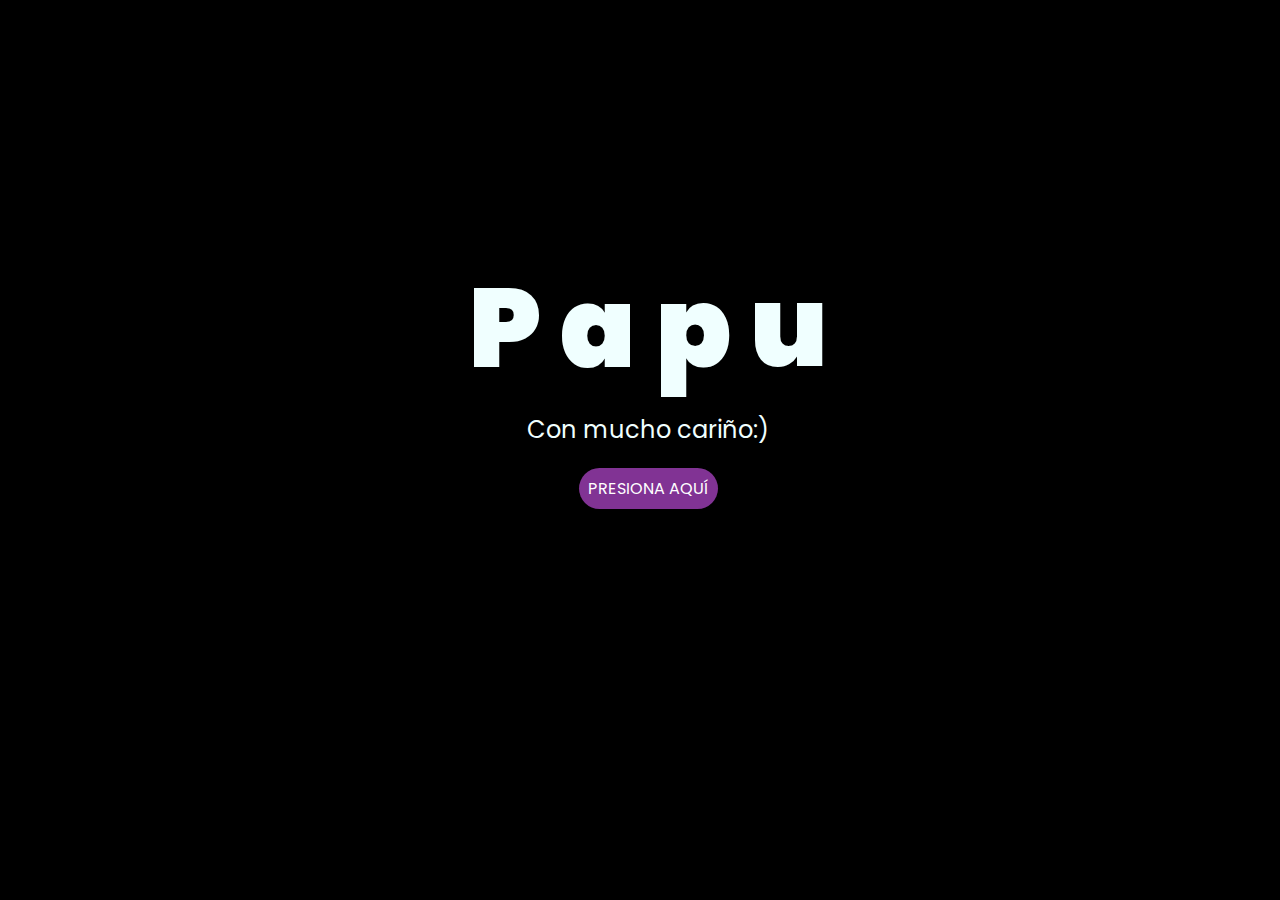
<file: index.html>
<!DOCTYPE html>
<html lang="es">

<head>
    <meta charset="UTF-8">
    <meta http-equiv="X-UA-Compatible" content="IE=edge">
    <meta name="viewport" content="width=device-width, initial-scale=1.0">
    <link rel="stylesheet" href="css/style.css">
    <link rel="icon" href="img/flowers.png" type="image/x-icon">
    <title>Flowers</title>
</head>

<body>
    <div class="greetings">
        <span>P</span>
        <span>a</span>
        <span>p</span>
        <span>u</span>

    </div>
    <div class="description">
        <span>Con mucho cariño:)</span>
    </div>
    <div class="button">
        <button class="botones">
            <a href="flower.html" style="color: #fff;">PRESIONA AQUÍ</a>
        </button>
    </div>

</body>

</html>
</file>
<file: css/style.css>
@import url('https://fonts.googleapis.com/css2?family=Poppins:ital,wght@0,500;1,900&display=swap');
*{
    font-family: 'Poppins',cursive;
}
body{
    color: azure;
    width: 100%;
    height: 82vh;
    display: flex;
    flex-direction: column;
    align-items: center;
    justify-content: center;
    background-color: black;
    /* padding-top: -30; */
}

.botones{
    padding: 9px;
    border-radius: 80px;
    background-color: transparent;
    border: none;
}

.botones a{
    background-color: #813394;
    padding: 9px;
    border-radius: 80px;
    -webkit-border-radius: 80px;
    -moz-border-radius: 80px;
    -ms-border-radius: 80px;
    -o-border-radius: 80px;

}

.botones a:focus{
    background-color: rgb(71, 55, 212);
}

.greetings{
    font-size: 7rem;
    font-weight: 900;
}
.greetings > span{
    animation: glow 2.5s ease-in-out infinite;
}
@keyframes glow{
    0%, 100%{
        color: #fff;
        text-shadow: 0 0 12px #813394, 0 0 50px #813394, 0 0 100px #813394;
    }
    10%, 90%{
        color: #111;
        text-shadow: none;
    }
}
.greetings > span:nth-child(2){
    animation-delay: .2s ;
}
.greetings > span:nth-child(3){
    animation-delay: .4s ;
}
.greetings > span:nth-child(4){
    animation-delay: .6s;
}
.greetings > span:nth-child(5){
    animation-delay: .8s;
}
.greetings > span:nth-child(6){
    animation-delay: 1s;
}

.description{
    font-size: 1.5rem;
    margin-bottom: 20px;
}

.button a{
    text-decoration: none;
    font-size: 1rem;
    color: #111;
}

@media screen and (max-width:574px){
    .greetings{
        display: block;
        font-size: 4rem;
        font-weight: 800;
        text-align: center;
    }
    .description{
        font-size: 2rem;
    }
    
    .button a{
        font-size: 1rem;
    }
}
</file>
